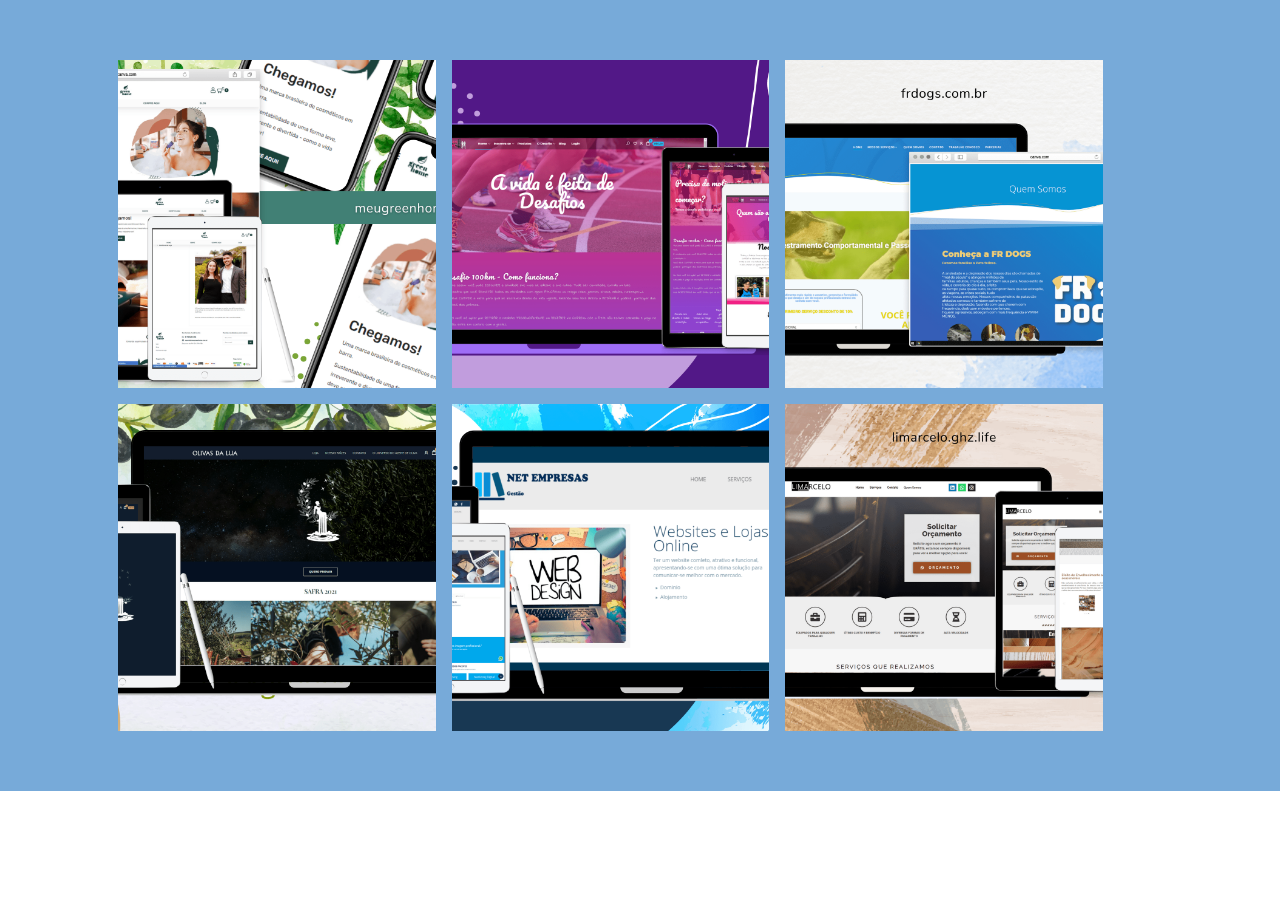
<file: template/session-1.html>
<head>
    <link rel="stylesheet" href="../css/nicepage.css" media="screen">
    <link rel="stylesheet" href="../css/modelo-1.css" media="screen">
    <script class="u-script" type="text/javascript" src="../js/jquery.js" defer=""></script>
    <script class="u-script" type="text/javascript" src="../js/nicepage.js" defer=""></script>
</head>

<body class="u-body u-overlap u-overlap-contrast u-xl-mode">
    <section class="u-clearfix u-palette-1-light-1 u-section-5" id="carousel_287b">
        <div class="u-clearfix u-sheet u-sheet-1">
            <div class="u-gallery u-layout-grid u-lightbox u-no-transition u-show-text-on-hover u-gallery-1">
                <div class="u-gallery-inner u-gallery-inner-1">
                    <div class="u-effect-fade u-gallery-item">
                        <div class="u-back-slide" >
                            <img class="u-back-image u-expanded" src="../img/1.png">
                        </div>
                        <div class="u-over-slide u-shading u-over-slide-1">
                            <h3 class="u-gallery-heading"></h3>
                            <p class="u-gallery-text"></p>
                        </div>
                    </div> 
                    <div class="u-effect-fade u-gallery-item">
                        <div class="u-back-slide" >
                            <img class="u-back-image u-expanded" src="../img/2.png">
                        </div>
                        <div class="u-over-slide u-shading u-over-slide-1">
                            <h3 class="u-gallery-heading"></h3>
                            <p class="u-gallery-text"></p>
                        </div>
                    </div> 
                    <div class="u-effect-fade u-gallery-item">
                        <div class="u-back-slide" >
                            <img class="u-back-image u-expanded" src="../img/3.png">
                        </div>
                        <div class="u-over-slide u-shading u-over-slide-1">
                            <h3 class="u-gallery-heading"></h3>
                            <p class="u-gallery-text"></p>
                        </div>
                    </div> 
                    <div class="u-effect-fade u-gallery-item">
                        <div class="u-back-slide" >
                            <img class="u-back-image u-expanded" src="../img/4.png">
                        </div>
                        <div class="u-over-slide u-shading u-over-slide-1">
                            <h3 class="u-gallery-heading"></h3>
                            <p class="u-gallery-text"></p>
                        </div>
                    </div> 
                    <div class="u-effect-fade u-gallery-item">
                        <div class="u-back-slide" >
                            <img class="u-back-image u-expanded" src="../img/5.png">
                        </div>
                        <div class="u-over-slide u-shading u-over-slide-1">
                            <h3 class="u-gallery-heading"></h3>
                            <p class="u-gallery-text"></p>
                        </div>
                    </div> 
                    <div class="u-effect-fade u-gallery-item">
                        <div class="u-back-slide" >
                            <img class="u-back-image u-expanded" src="../img/6.png">
                        </div>
                        <div class="u-over-slide u-shading u-over-slide-1">
                            <h3 class="u-gallery-heading"></h3>
                            <p class="u-gallery-text"></p>
                        </div>
                    </div> 
                </div>
            </div>
        </div>
    </section>
</body>
</file>
